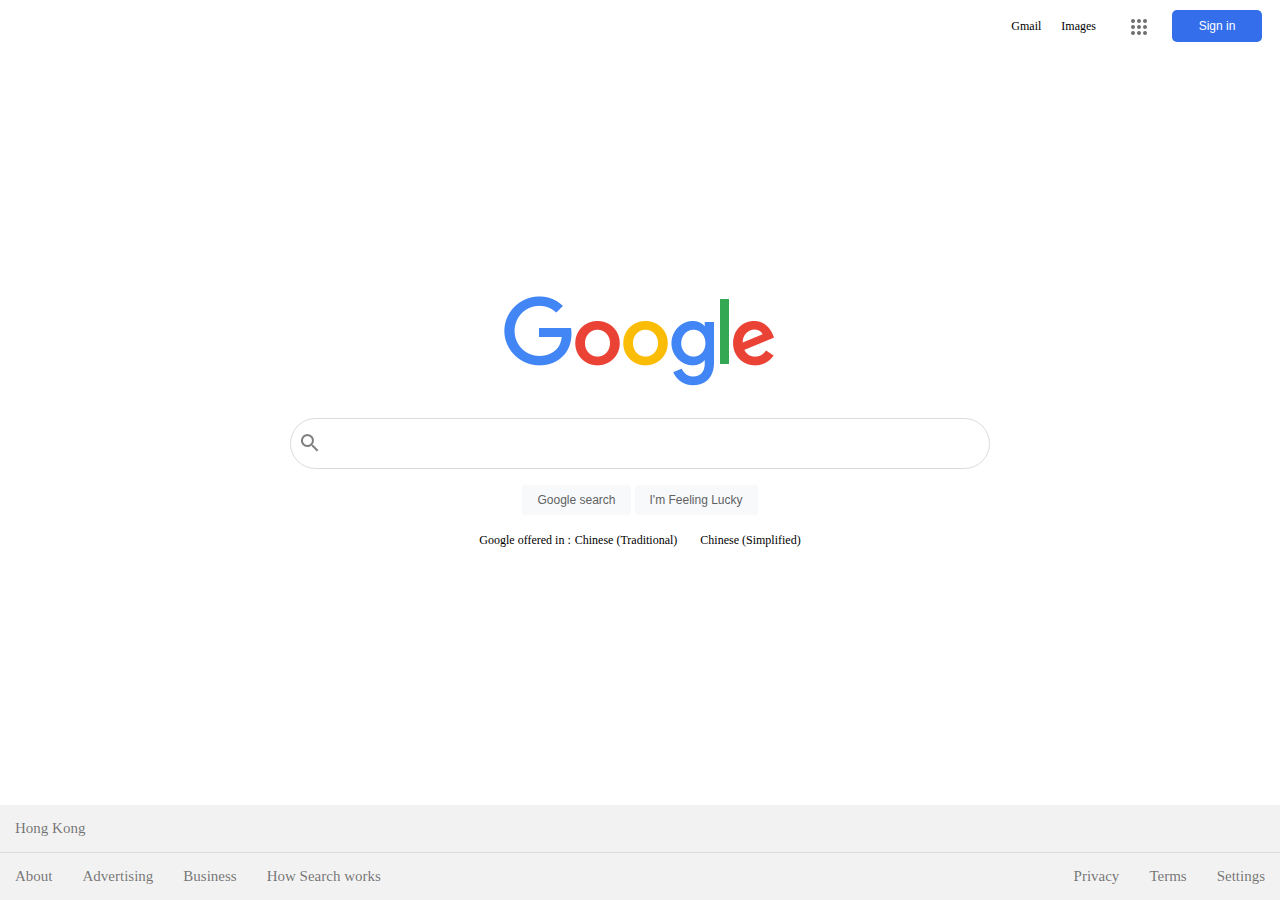
<file: Google-page/index.html>
<html>

<head>
    <title>Google</title>
    <link rel="stylesheet" href="index.css">
</head>

<body>
    <div class="root">
        <nav>
            <div class="bar">
                <a href="https://mail.google.com" class="n_item">Gmail</a>
                <a href="" class="n_item">Images</a>
                <a href="https://www.google.com.hk" class="n_item"><img src="img/svg-path.png" alt="test"></a>
                <button class="n_item">Sign in</button>
            </div>
        </nav>

        <main>
            <div class="center">
                <img src="img/logo.png" class="logo">
                <form>
                    <div class="search_container">
                        <i class="search_icon"></i>
                        <input type="text" id="#sf" class="search_field" oninput="getContent();" title="Search"></input>
                        <i class="search_clear" title="Clear" onclick="clearText();"></i>
                    </div>
                </form>
                <div class="search_buttons">
                    <button class="s_button" onclick="getResult();">Google search</button>
                    <button class="s_button"> I'm Feeling Lucky</button>
                </div>
                <div class="translate">
                    <span style="font-size: 12px;">Google offered in :</span>
                    <a href="" class="lang">Chinese (Traditional) </a>
                    &nbsp;&nbsp;&nbsp;&nbsp;
                    <a href="" class="lang">Chinese (Simplified)</a>
                </div>
            </div>
        </main>

        <footer>
            <div class="upper ftext">Hong Kong</div>
            <div class="lower">
                <div class="lower">
                    <a href="" class="lp ftext">About</a>
                    <a href="" class="lp ftext">Advertising</a>
                    <a href="" class="lp ftext">Business</a>
                    <a href="" class="lp ftext">How Search works</a>
                </div>
                <div class="lower">
                    <a href="" class="lp ftext">Privacy</a>
                    <a href="" class="lp ftext">Terms</a>
                    <a href="" class="lp ftext">Settings</a>
                </div>
            </div>
        </footer>
    </div>
    <script src="form.js"></script>
</body>

</html>
</file>
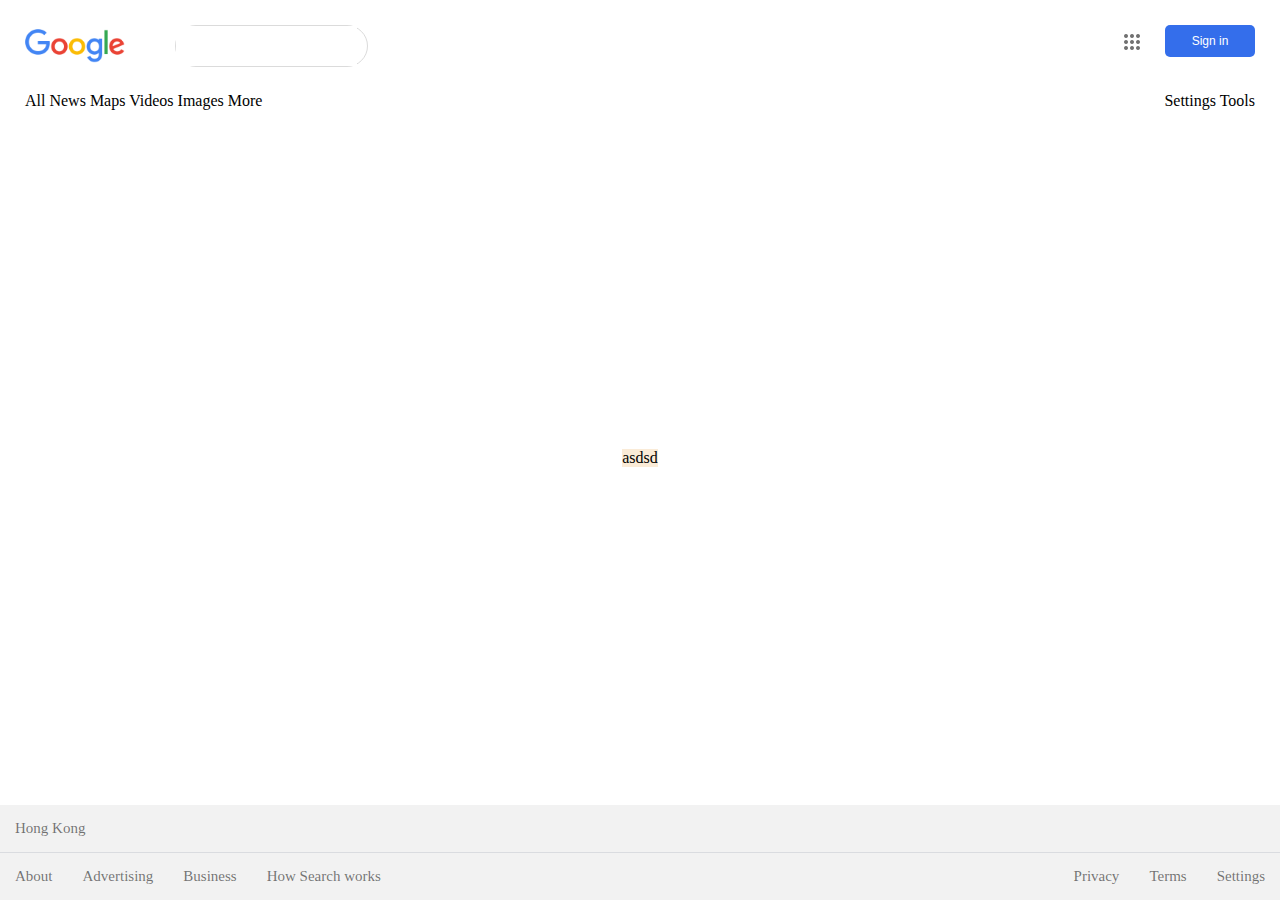
<file: Google-page/result.html>
<html>

<head>
    <script src="form.js"></script>
    <title>Google Search</title>
    <link rel="stylesheet" href="index.css">
    <link rel="stylesheet" href="result.css">
</head>

<body onload="returnResult();">
    <div class="root">
        <nav>
            <div class="result_nav_top">
                <div class="result_nav_top_left">
                    <div class="result_logo">
                        <img src="img/logo.png" width="100" style="margin: auto 0;">
                    </div>
                    <div class="result_search_container">
                        <i class="result_search_icon"></i>
                        <input type="text" id="#sf" class="result_search_field" oninput="getContent();"></input>
                        <i class="result_search_clear" title="Clear" onclick="clearText();"></i>
                    </div>
                </div>

                <div class="result_nav_top_right">
                    <a href="https://www.google.com.hk" class="n_item"><img src="img/svg-path.png" alt="test"></a>
                    <button class="n_item">Sign in</button>
                </div>
            </div>

            <div class="result_nav_bot">
                <div class="result_nav_bot_left">
                    <span>All</span>
                    <span>News</span>
                    <span>Maps</span>
                    <span>Videos</span>
                    <span>Images</span>
                    <span>More</span>
                </div>
                <div class="result_nav_bot_right">
                    <span>Settings</span>
                    <span>Tools</span>
                </div>
            </div>
        </nav>

        <main>
            <div class="result_main">
                asdsd
            </div>
        </main>

        <footer>
            <div class="upper ftext">Hong Kong</div>
            <div class="lower">
                <div class="lower">
                    <a href="" class="lp ftext">About</a>
                    <a href="" class="lp ftext">Advertising</a>
                    <a href="" class="lp ftext">Business</a>
                    <a href="" class="lp ftext">How Search works</a>
                </div>
                <div class="lower">
                    <a href="" class="lp ftext">Privacy</a>
                    <a href="" class="lp ftext">Terms</a>
                    <a href="" class="lp ftext">Settings</a>
                </div>
            </div>
        </footer>
    </div>
</body>

</html>
</file>
<file: Google-page/index.css>
/* Apply to whole page */
body{
    background: #fff;
    margin: 0;
    padding: 0;
}

a, button{
    font-size: 12px;
    text-decoration: none;
    color: black;
}

a:hover{
    text-decoration: underline;
}
/* End Apply */

/* page Layout */
.root{
    display: flex;
    height: 100%;
    justify-content: space-between;
    flex-direction: column;
}

nav{
    display: flex;
    flex-direction: row-reverse;
    justify-content: space-between;
    flex-wrap: wrap;
    padding: 10px 18px;
}

main{
    flex-grow: 1;
    display: flex;
    flex-direction: column;
    flex-wrap: nowrap;
    align-items: center;
    justify-content: center;
}

footer{
    background-color: #f2f2f2;
    bottom: 0px;
    display: flex;
    flex-direction: column;
    justify-content: flex-start;
}
/* layout end */

/* navigation bar */
.n_item{
    float: left;
    display: block;
    white-space: nowrap;
    padding: 9px 10px;
}

nav button{
    width: 90px;
    color: white;
    background-color:rgb(52, 110, 235);
    border: none;
    border-radius: 5px;
    height: auto;
    padding: 0;
    margin: 0;
}

nav button:hover{
    box-shadow: 0 0 3px 0 rgba(38, 144, 231, 0.815);
    background-color: rgb(52, 122, 235);
}

nav img{
    margin: 0 15px;
}
/* nav end */

/* main body */
.search_container{
    display: flex;
    justify-content: space-between;
    border: 1px solid #dbdbdb;
    border-radius: 100px;
    background-color: white;
    height: 45px;
    margin: 30px 0 10px 0;
    padding: 2px;
    padding-right:10px;
}

.search_container:hover{
    box-shadow: 2px 2px 5px rgb(197, 197, 197);
}

.search_icon{
    background-image: url(img/search.png);
    background-position: 5px 10px;
    background-repeat: no-repeat;
    padding-left: 30px;
    opacity: 0.5;
}

.search_field{
    border: none;
    flex-grow: 1;
    margin-right: 10px;
}

.search_field:focus{
    outline: none;
}

.search_clear{
    display:none;
    background-image: url(img/clear.png);
    background-position: 0px 10px;
    background-repeat: no-repeat;
    padding-right: 30px;
    opacity: 0.5;
}

.s_button{
    border: none;
    background-color: #f8f9fa;
    color: #5e6264;
    padding: 8px 15px;
    border-radius: 4px;
}

.s_button:hover{
    box-shadow: 0 0 2px 1px rgba(158, 158, 158, 0.815);
}

.translate{
    margin: 15px 0;
}

.center{
    width: 65%;
    text-align: center;
    min-width: 400px;
    max-width: 700px;
}

.lang{
    font-size: 12px;
}
/* main end */

/* footer */
.upper{
    border-bottom: 1px solid #dadce0;
}

.lower{
    display: flex;
    flex-wrap: wrap;
    justify-content: space-between;
}

.ftext{
    color: rgba(0, 0, 0, .54);
    font-size: 15px; 
    padding: 15px; 
}

@media only screen and (max-width:1200px){.lower{justify-content:space-evenly}}

/* footer end*/
</file>
<file: Google-page/result.css>
nav{
    display: flex;
    flex-direction: column;
    margin: 0;
    padding: 0;
}

.result_nav_top, .result_nav_bot{
    display: flex;
    flex-direction: row;
    justify-content: space-between;
    padding-left: 25px;
    padding-right: 25px;
}

.result_nav_top{
    padding: 25px;
}

.result_nav_top_left{
    display: flex;
    width: 700px;
    flex-direction: row;
}

.result_logo{
    width: 150px;
    margin: auto 0;
    padding: 0;
}

.result_search_container{
    display: flex;
    justify-content: space-between;
    border: 1px solid #dbdbdb;
    border-radius: 100px;
    background-color: white;
    height: 40px;
}

.result_search_container:hover{
    box-shadow: 2px 2px 5px rgb(197, 197, 197);
}

.result_search_icon{
    display: none;
    background-image: url(img/search.png);
    background-position: 5px 10px;
    background-repeat: no-repeat;
    padding-left: 30px;
    opacity: 0.5;
}

.result_search_field{
    border: none;
    flex-grow: 1;
    margin-right: 10px;
}

.result_search_field:focus{
    outline: none;
}

.result_search_clear{
    display:none;
    background-image: url(img/clear.png);
    background-position: 0px 10px;
    background-repeat: no-repeat;
    padding-right: 30px;
    opacity: 0.5;
}

.result_main{
    background-color: antiquewhite;
}
</file>
